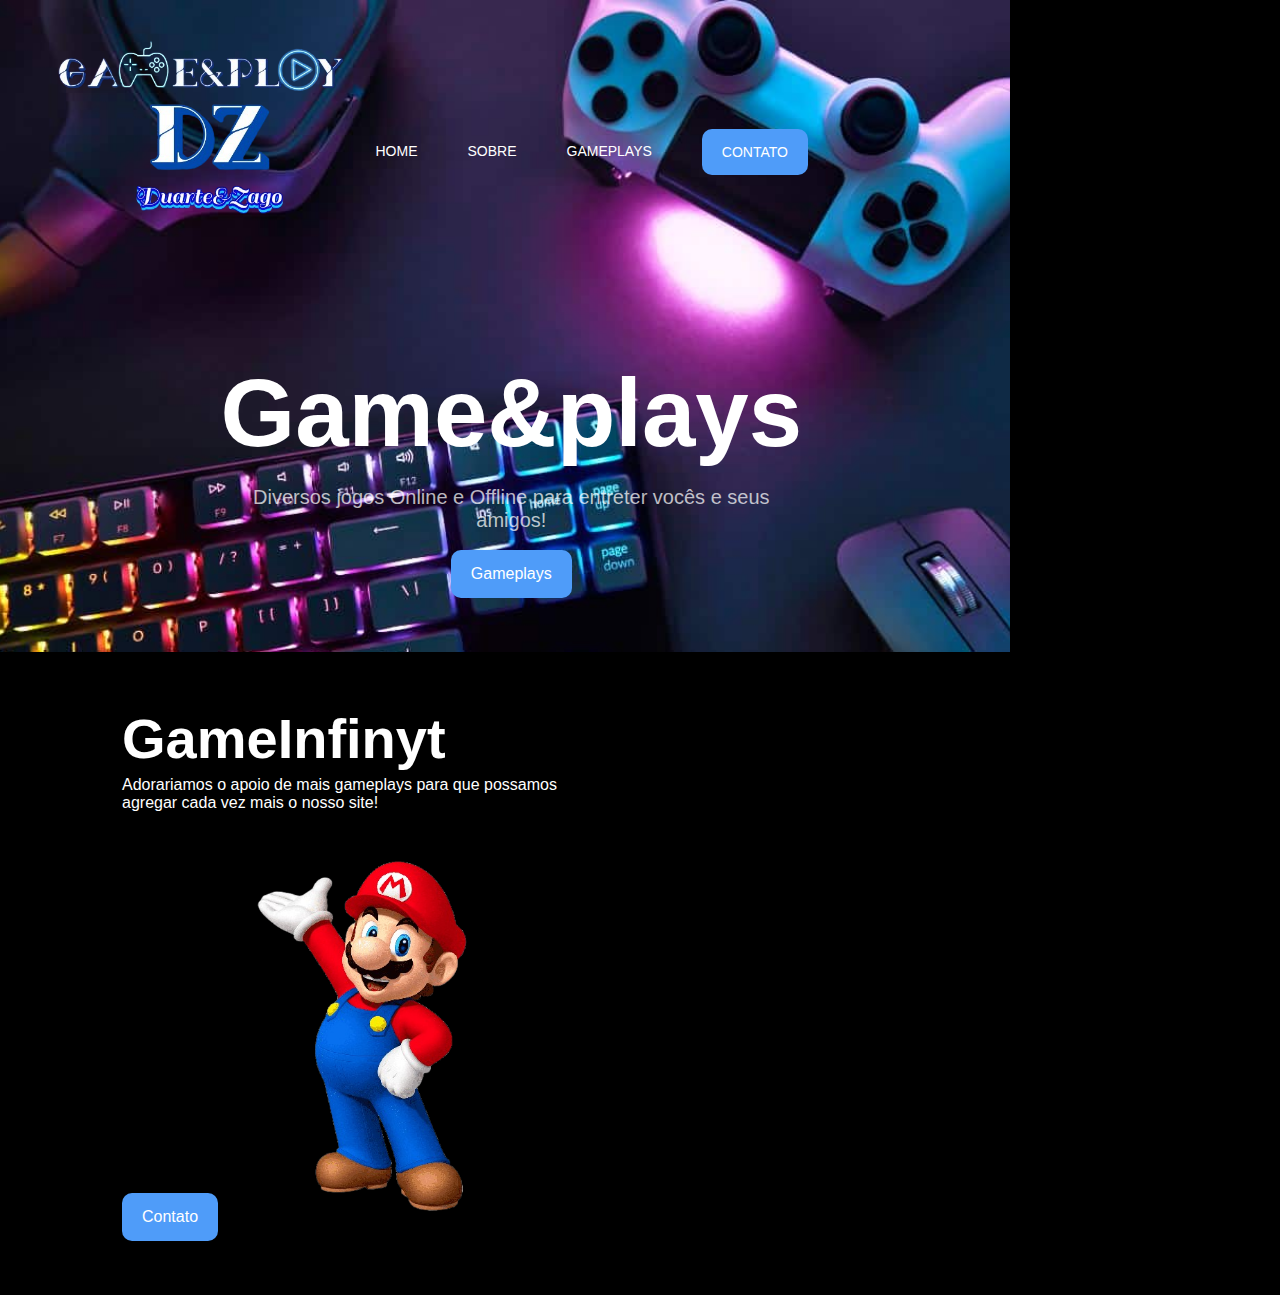
<file: index.html>
<!DOCTYPE html>
<html lang="pt-br">
<head>
    <meta charset="UTF-8">
    <meta name="viewport" content="width=device-width, initial-scale=1.0">
    
    <link rel="stylesheet" href="style.css">

    <title>Game&play</title>

</head>
<body>
    <!--header-->
    <header style="background-image: url(imagens/google-play-games-beta.jpg);">
        <!--container-->
        <div class="container">

            <nav>

                <a href="index.html">
                    <img src="imagens/WhatsApp_Image_2024-11-25_at_19.24.48-removebg-preview.png" alt="logo" width="300px" height="300px">
                </a>

                <ul class="ul">

                    <a href="index.html">Home</a>
                    <a href="sobre.html">Sobre</a>
                    <a href="gameplays.html">Gameplays</a>
                    <a class="btn" href="contato.html">Contato
                    </a>

                </ul>
                
            </nav>
            <section class="banner">

                <div class="banner-text">

                    <h1>Game&plays</h1>

                        <p>
                            Diversos jogos Online e Offline para entreter vocês e seus amigos!
                        </p>

                        <a href="gameplays.html" class="btn-x">Gameplays</a>
                </div>

            </section>
        </div>
        <!--end container-->
    </header>
    <!--end header-->
    <section class="faça-mais">
        <!--container-->
        <div class="container">
            <div class="faça-mais-text">
                <h3>GameInfinyt</h3>

                <p>Adorariamos o apoio de mais gameplays para que possamos agregar cada vez mais o nosso site! </p>
                
                <a class="btn-y" href="contato.html">Contato</a>

                <img src="imagens/png-clipart-mario-mario-removebg-preview.png " alt="" width="300">

            </div>

        </div>
    </section>
</body>
</html>
</file>
<file: style.css>
*{

    margin: 0;
    padding: 0;
    box-sizing: border-box;
    text-decoration: none;
    outline: none;
    font-family: "Inter", sans-serif;

}
section,footer{

    padding: 54px 0;

}
.container{

    align-items: center;
    margin: 0 auto;
    padding: 0 5%;
    
}
.btn{

    background-color: #4f9cf9;
    color: white;
    padding: 15px 20px;
    border-radius: 10px;
    cursor: pointer;
    display: inline-block;
    transition: 0.1s;

}
.btn:hover{

    background-color: #3580db;

}
.btn-x{

    background-color: #4f9cf9;
    color: rgb(255, 255, 255);
    padding: 15px 20px;
    border-radius: 10px;
    cursor: pointer;
    display: inline-block;
    transition: 0.1s;

}
.btn-x{

    animation:Animate-Outiline 1s ease-out infinite;

}
.btn-y{

    background-color: #4f9cf9;
    color: white;
    padding: 15px 20px;
    border-radius: 10px;
    cursor: pointer;
    display: inline-block;
    transition: 0.1s;
}
.btn-y:hover{

    background-color: #3580db;

}
.btn-y{

    animation:Animate-Outiline 1s ease-out infinite;

}
@keyframes Animate-Outiline{

    from{

        outline: 0px solid #4f9bf98a;

    }

    to{

        outline: 15px solid #4f9bf900;

    }

}
header{

    background-position: center;
    background-size: cover;
    background-attachment: fixed;
    width: 1010px;
    
}
nav{

    display: flex;
    align-items: center;

}
nav ul{

    display: flex;
    align-items: center;

}
nav ul a{

    color: white;
    margin: 0 25px;
    text-transform: uppercase;
    font-size: 14px;
    display: block;

}
nav ul a:not(.btn):after {

    content:"";
    background-color: red;
    height: 3px;
    width: 0%;
    display: block;
    margin: 0 auto;
    transition: 0.3s;

}
nav ul a:hover::after{

    width: 100%;

}

.banner{

    display: flex;
   

}
.banner .banner-text{

    margin: 0 70px;
    text-align: center;
    padding: 0 100px;
    
}
.banner .banner-text h1{

    font-size: 96px;
    color: white;
    
}
.banner .banner-text p{

    font-size: 20px;
    color: #ffffffb7;
    font-weight: lighter;
    margin: 18px 0;

}
.faça-mais .container{

    max-width: 1400px;
    margin: 0 auto;
    padding: 0 5%;

}
.faça-mais .container{

    display: flex;
    align-items: center; 

}
.faça-mais .faça-mais-text{

    width: 50%;
    padding: 0 58px;

}
.faça-mais .faça-mais-text h3{

    font-size: 56px;
    color: white;

}
.faça-mais .faça-mais-text p{

    margin: 5px 0 10px 0;
    color: white;

}
body{

    background-color: black;

}
</file>
